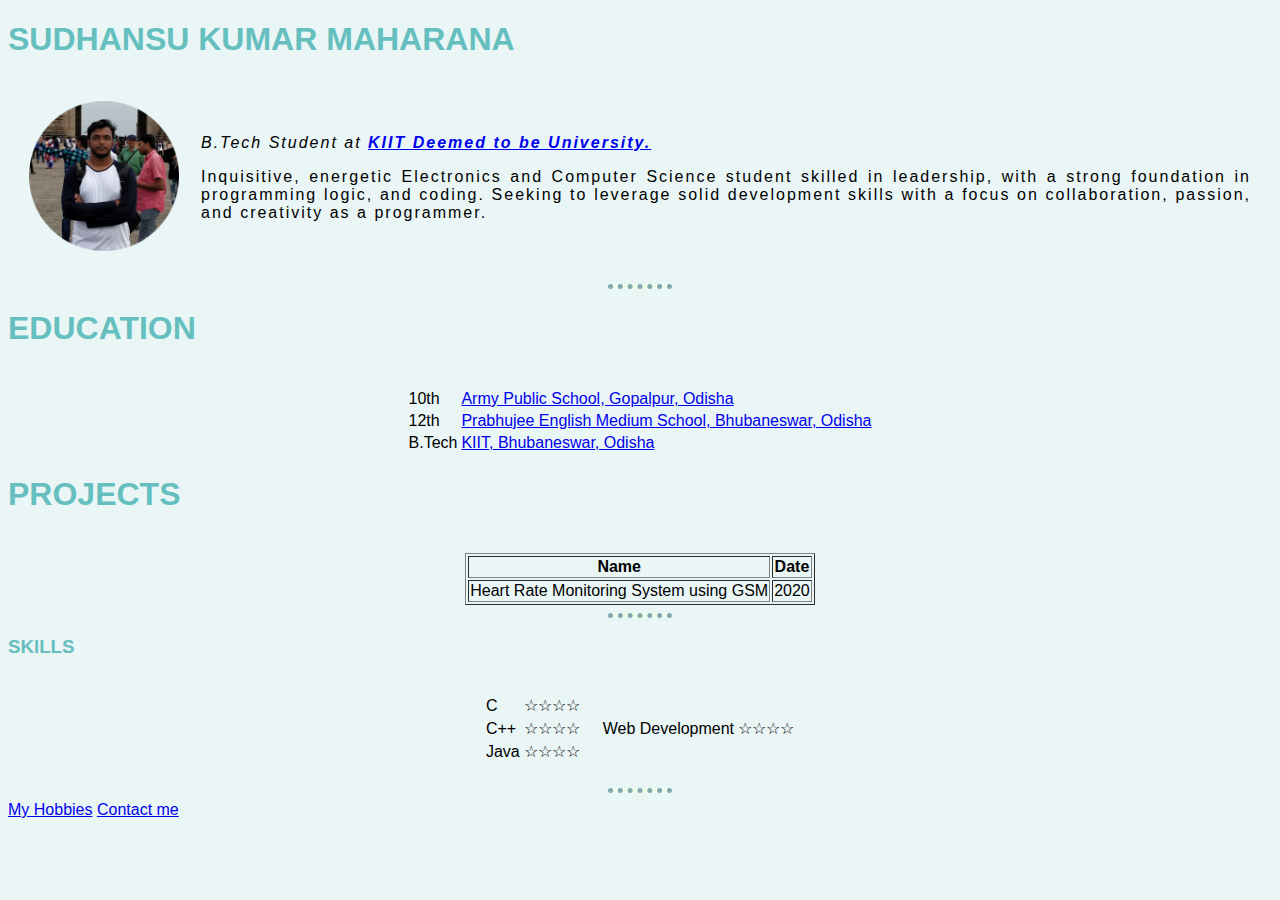
<file: index.html>
<!DOCTYPE html>
<html lang="en" dir="ltr">

<head>
  <meta charset="utf-8">
  <meta name="Sudhansu Kumar Maharana" content="Personal Page of and about Sudhansu Kumar Maharana.">
  <title>Sudhansu's Personal Site</title>
  <link rel="stylesheet" href="css\styles.css">
</head>

<body>

  <!--Abstract-->

  <div class="bgimg1">
    <div class="caption">
      <h1><span class = "border">Sudhansu Kumar Maharana</span></h1>
      <table cellspacing="20">
        <tr>
          <td><img src="circle-cropped.png" alt="sudhansu.jpg" class="profPic"></td>
          <td>
            <p>
              <em><span class = "border">B.Tech Student at <strong><a href="https://kiit.ac.in/">KIIT Deemed to be University.</span></a></strong></em>
            </p>
            <p meta="About me" class = "bdr">
              Inquisitive, energetic Electronics and Computer Science student skilled in leadership, with a strong foundation in programming logic, and coding. 
              Seeking to leverage solid development skills with a focus on collaboration, passion, and creativity as a programmer.
            </p>
          </td>
        </tr>
      </table>
      <hr>
    </div>
  </div>

  <div class="bgimg2">
    <div class="caption">
      <h1><span class = "border">Education</span></h1>
      <br>
      <table class="bdr" align="center">
        <tr>
          <td>10th </td>
          <td><a href="https://apsgopalpur.in/">Army Public School, Gopalpur, Odisha</a></td>
        </tr>
        <tr>
          <td>12th </td>
          <td><a href="https://prabhujeegurukul.com/">Prabhujee English Medium School, Bhubaneswar, Odisha</a></td>
        </tr>
        <tr>
          <td>B.Tech </td>
          <td><a href="https://kiit.ac.in/">KIIT, Bhubaneswar, Odisha</a></td>
        </tr>
      </table
      <hr>
    </div>
  </div>

  <!--Projects-->
  <div class="bgimg3">
    <div class="caption">
      <h1><span class = "border">Projects</span></h1>
      <br>
      <table border="true" align = "center" class = "bdr">
        <thead>
          <tr>
            <th>Name</th>
            <th>Date</th>
          </tr>
        </thead>
        <tbody>
          <tr>
            <td>Heart Rate Monitoring System using GSM</td>
            <td>2020</td>
          </tr>
        </tbody>
      </table>
      <hr>
    </div>
  </div>

  <!--Skills-->
  <div class="bgimg4">
    <div class="caption">
      <h3><span class="border">Skills</span></h3>
      <table cellspacing="15" align="center" class="bdr">
        <tr>
          <td>
            <table>
              <tr>
                <td>C</td>
                <td>☆☆☆☆</td>
              </tr>
              <tr>
                <td>C++</td>
                <td>☆☆☆☆</td>
              </tr>
              <tr>
                <td>Java</td>
                <td>☆☆☆☆</td>
              </tr>
            </table>
          </td>
          <td>
            <table>
              <tr>
                <td>Web Development</td>
                <td>☆☆☆☆</td>
              </tr>
            </table>
          </td>
        </tr>
      </table>
      <hr>
    </div>
  </div>

  <!--Hobbies-->
  <div class="bgimg5">
    <div class="caption" style="top:40%;">
      <span class = "border"><a href="hobbies.html">My Hobbies</a></span>
      <span class="border">
        <a href="ContactDetails.html">Contact me</a>
      </span>
    </div>
  </div>


  <!--Connect-->

</body>

</html>
</file>
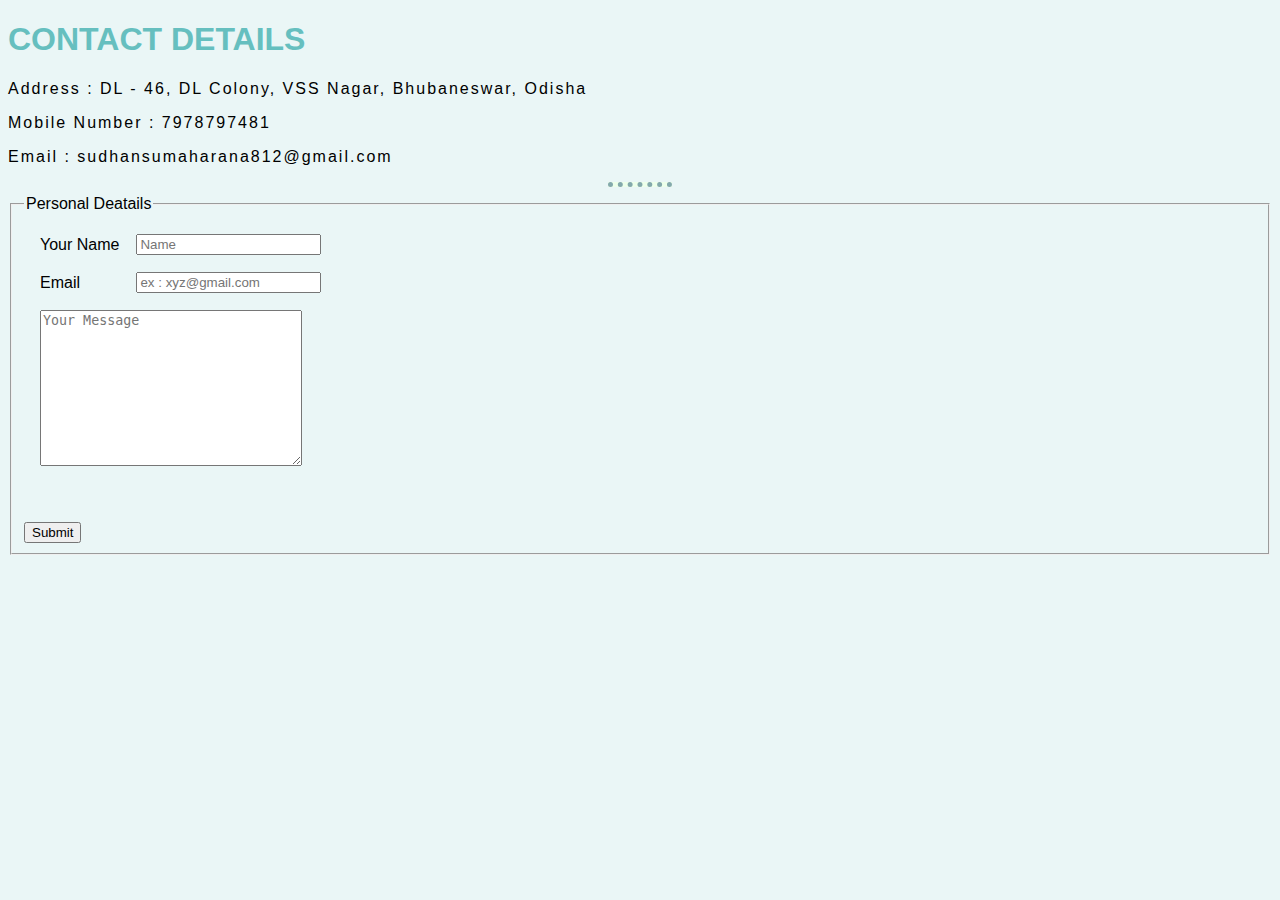
<file: ContactDetails.html>
<!DOCTYPE html>
<html lang="en" dir="ltr">

<head>
  <meta charset="utf-8">
  <title>Contact Sudhansu</title>
  <link rel="stylesheet" href="css\styles.css">
</head>

<body>
  <h1>Contact Details</h1>
  <p>Address : DL - 46, DL Colony, VSS Nagar, Bhubaneswar, Odisha</p>
  <p>Mobile Number : 7978797481</p>
  <p>Email : sudhansumaharana812@gmail.com</p>
  <hr>


  <form class="" action="mailto:sudhansumaharana812@gmail.com" method="post" enctype="text/plain">
    <fieldset>
      <legend>Personal Deatails</legend>
      <table cellspacing="15">
        <tr>
          <td>
            <label for="name">Your Name</label>
          </td>
          <td>
            <input type="text" id="name" placeholder="Name">
          </td>
        </tr>
        <tr>
          <td>
            <label for="email">Email</label>
          </td>
          <td>
            <input type="email" id="email" placeholder="ex : xyz@gmail.com">
          </td>
        </tr>
        <tr>
          <td colspan="2">
            <textarea name="name" rows="10" cols="30" placeholder="Your Message"></textarea>
          </td>
        </tr>
      </table>
      <br><br>
      <input type="submit" name="">
    </fieldset>
  </form>
</body>

</html>
</file>
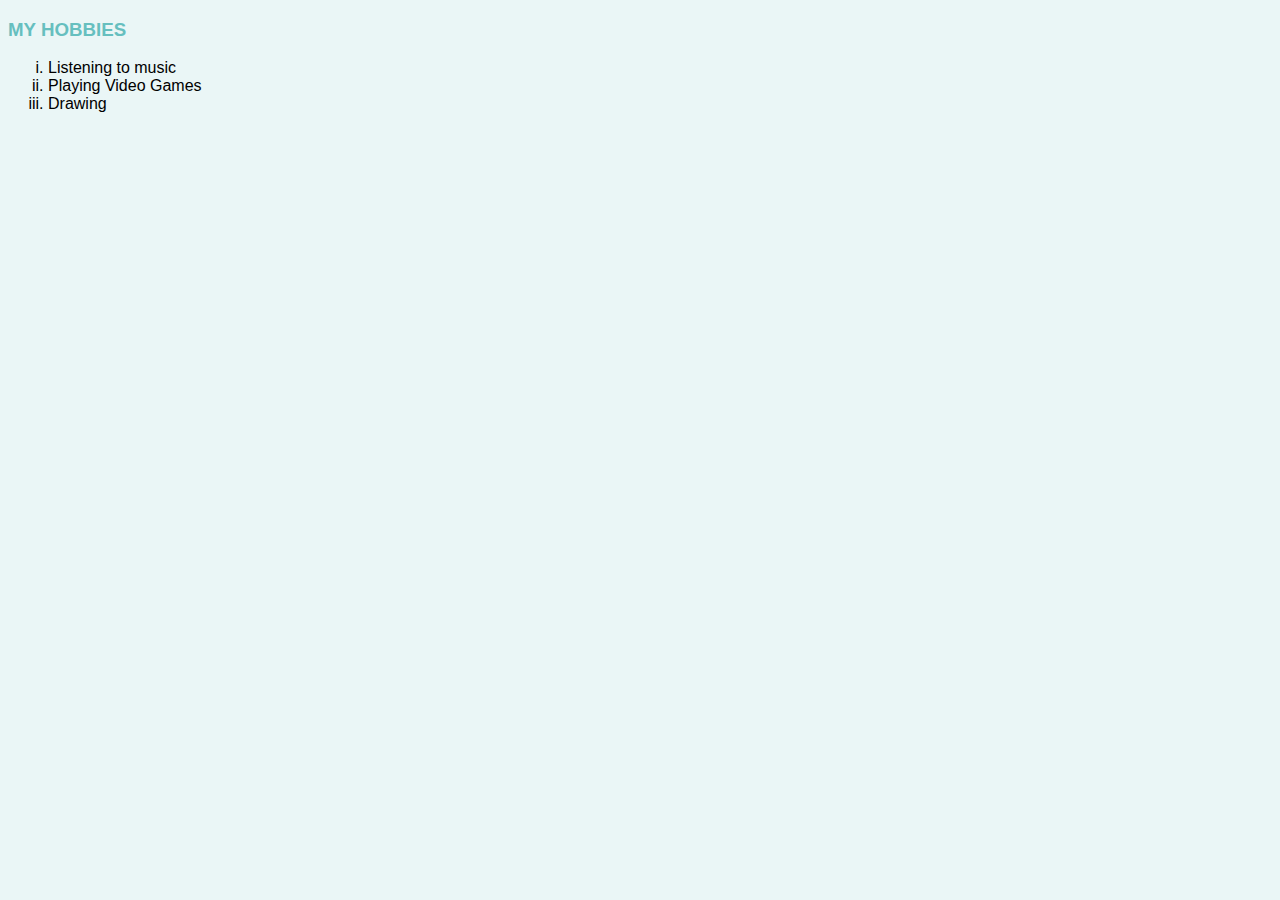
<file: hobbies.html>
<!DOCTYPE html>
<html lang="en" dir="ltr">
  <head>
    <meta charset="utf-8">
    <title>Sudhansu's Hobbies</title>
    <link rel="stylesheet" href="css\styles.css">
  </head>
  <body>
    <h3><strong>My Hobbies</strong></h3>
    <ol type = "i">
      <li>Listening to music</li>
      <li>Playing Video Games</li>
      <li>Drawing</li>
    </ol>
  </body>
</html>
</file>
